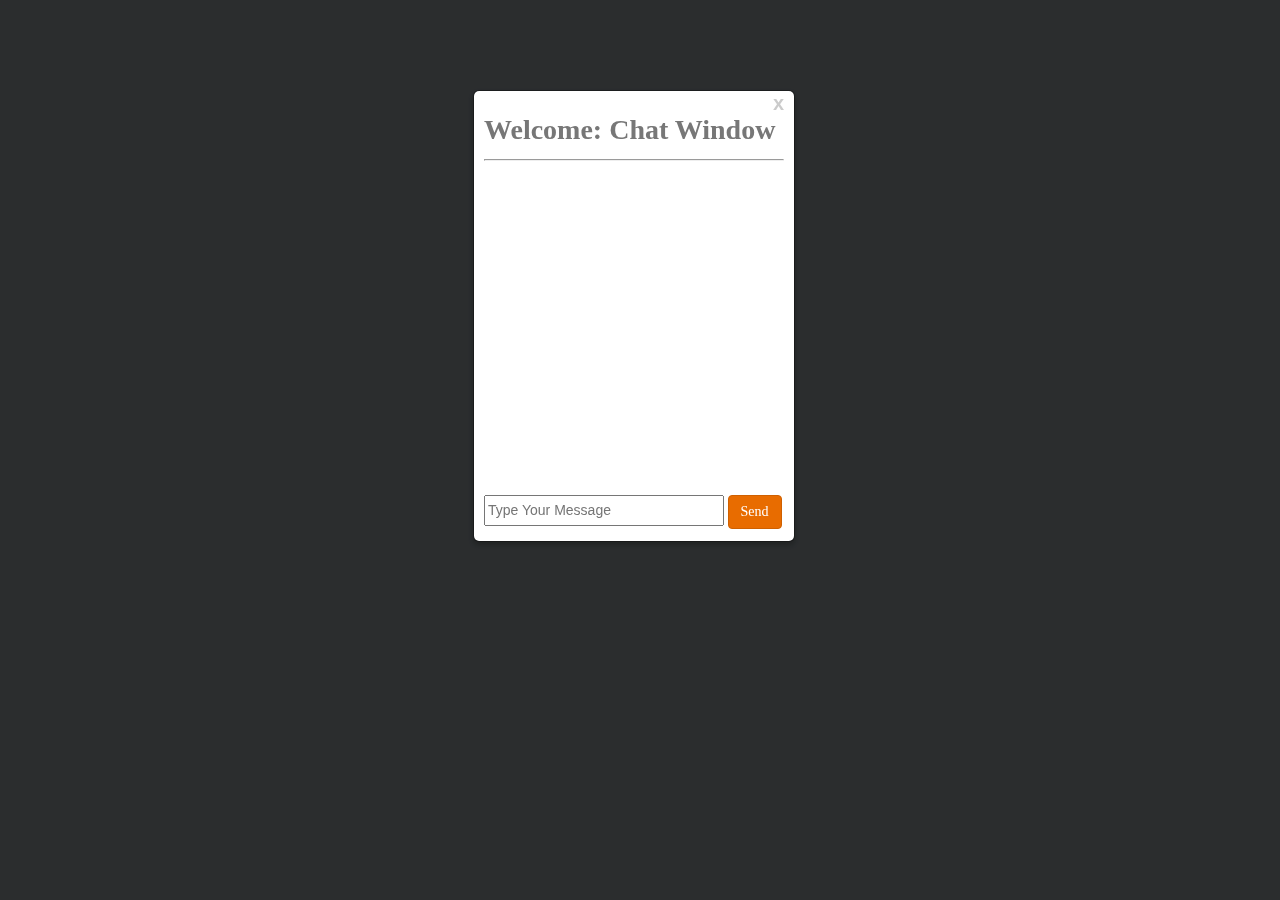
<file: note/aa.html>
<html>

<style>

.category {
}
.send-message {
}
.modal {
}
.fade {
}
.close {
}
.alert-close {
}
.send-message-form {
	position: relative;
	bottom: -327px;
}
.input-message {
	width: 80%;
}
.form-control {
	line-height: 25px;
}
.signup-prompt-category-submit {
}
.submit-form {
}
.btn {
}
.btn-orange {
}
.send-message-signin {
}
.login-link {
}

.modal.fade.in {
    top: 10%;
}
.send-message.modal {
    height: 430px;
    width: 300px;
    background-color: #FFFFFF;
    margin-left: -167px;
    display: none;
    top: 10%;
}
.fade.in {
    opacity: 1;
}
.modal.fade {
    -webkit-transition: opacity .3s linear,top .3s ease-out;
    -moz-transition: opacity .3s linear,top .3s ease-out;
    -o-transition: opacity .3s linear,top .3s ease-out;
    transition: opacity .3s linear,top .3s ease-out;
    top: -25%;
}
.send-message {
    z-index: 10000000;
    border: #cccccc solid;
    border-width: 1px;
    border-radius: 4px;
    padding: 10px;
    color: #777;
    display: none;
}
.modal {
    z-index: 2500;
}
.fade {
    opacity: 0;
    -webkit-transition: opacity .15s linear;
    -moz-transition: opacity .15s linear;
    -o-transition: opacity .15s linear;
    transition: opacity .15s linear;
}
.modal {
    position: fixed;
    top: 10%;
    left: 50%;
    width: 560px;
    margin-left: -280px;
    background-color: #fff;
    border: 1px solid #999;
    border: 1px solid rgba(0,0,0,.3);
    -webkit-border-radius: 6px;
    -moz-border-radius: 6px;
    border-radius: 6px;
    -webkit-box-shadow: 0 3px 7px rgba(0,0,0,.3);
    -moz-box-shadow: 0 3px 7px rgba(0,0,0,.3);
    box-shadow: 0 3px 7px rgba(0,0,0,.3);
    -webkit-background-clip: padding-box;
    -moz-background-clip: padding-box;
    background-clip: padding-box;
    outline: 0;
}
/* user agent stylesheet */
div {
    display: block;
}

.modal-backdrop, .modal-backdrop.fade.in {
    opacity: .8;
    filter: alpha(opacity=80);
}
.fade.in {
    opacity: 1;
}
.modal-backdrop.fade {
    opacity: 0;
}
.modal-backdrop {
    z-index: 2499;
}
.fade {
    opacity: 0;
    -webkit-transition: opacity .15s linear;
    -moz-transition: opacity .15s linear;
    -o-transition: opacity .15s linear;
    transition: opacity .15s linear;
}
.modal-backdrop {
    position: fixed;
    top: 0;
    right: 0;
    bottom: 0;
    left: 0;
    background-color: #000;
}
/* Inherited from body. */
body {
    background-color: #d4e1e7;
    min-width: 1030px;
    color: #333;
    font-size: 14px;
    line-height: 20px;
}

.send-message.modal .close span {
    line-height: 5px;
    vertical-align: top;
}
.send-message.modal .close {
    line-height: 10px;
}
.send-message.category .close {
    line-height: 20px;
    position: absolute;
    top: 10px;
    right: 10px;
}
.send-message .close {
    float: none;
}
button.close {
    padding: 0;
    cursor: pointer;
    background: 0 0;
    border: 0;
    -webkit-appearance: none;
}
.close {
    float: right;
    font-size: 20px;
    font-weight: 700;
    line-height: 20px;
    color: #000;
    text-shadow: 0 1px 0 #fff;
    opacity: .2;
    filter: alpha(opacity=20);
}
button, input, select, textarea {
    font-family: "Helvetica Neue",Helvetica,Arial,sans-serif;
}
button, input, label, select, textarea {
    font-size: 14px;
    font-weight: 400;
    line-height: 20px;
    line-height: 18px;
}
.btn {
    -moz-user-select: none;
    background-image: none;
    border: 1px solid transparent;
    border-radius: 4px;
    cursor: pointer;
    display: inline-block;
    font-size: 14px;
    font-weight: 400;
    margin-bottom: 0;
    padding: 6px 12px;
    text-align: center;
    vertical-align: middle;
    white-space: nowrap;
    text-shadow: none;
    box-shadow: none;
    -webkit-box-shadow: none;
    -moz-box-shadow: none;
    background-color: #f6f6f6;
    border-color: #dedede;
    color: #333;
}
.btn {
    line-height: 20px;
    background-repeat: repeat-x;
    filter: progid:DXImageTransform.Microsoft.gradient(enabled=false);
    -webkit-border-radius: 4px;
    -moz-border-radius: 4px;
}
a {
    text-decoration: none;
}
.btn-orange {
    background-color: #e86c00;
    border-color: #cf6000;
    color: #fff;
}
</style>

<body>

<div style="display: block;" class="category send-message modal  fade  in">
<button type="button" class="close alert-close"><span>x</span></button>   
<div class="send-message-technology-robot-img"></div> 
<div>
	<h1>Welcome: Chat Window</h1>	
	<ul></ul>
</div>
<hr>
<div class="send-message-form">
	<input class="input-message form-control" placeholder="Type Your Message" type="text">
	<a href="http://www.instructables.com/account/register?sourcea=banner&amp;bannerType=C" class="signup-prompt-category-submit submit-form btn btn-orange">Send</a>
</div>
</div>
</div>
<div class="modal-backdrop fade in"></div>

</body>
</html>
</file>
